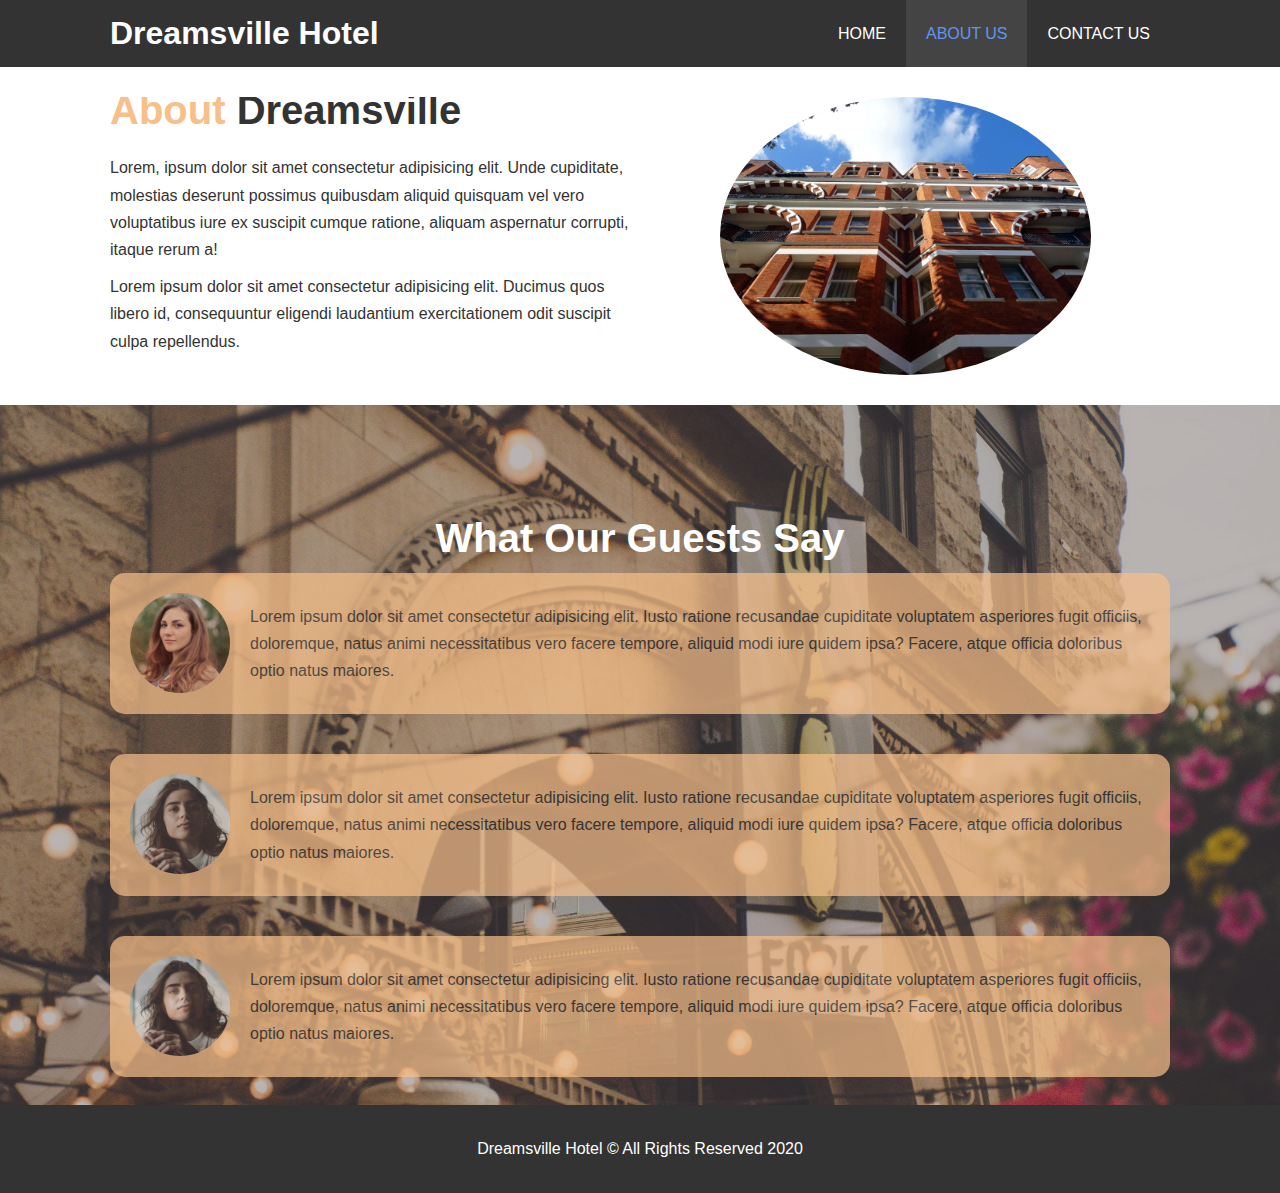
<file: about.html>
<!DOCTYPE html>
<html lang="en">
<head>
    <meta charset="UTF-8">
    <meta name="viewport" content="width=device-width, initial-scale=1.0">
    <meta http-equiv="X-UA-Compatible" content="ie=edge">
    <meta name="description" content="welcome to the best hotel in the world">
    <meta name="keyword" content="hote, kenya , luxury hote"> 
    <link rel="stylesheet" href="styles/style.css">
    <title>Abou</title>
</head>
<body>
    <header>
        <nav id="nav_bar">
            <div class="container">
                <h1 class="logo"><a href="index.html">Dreamsville Hotel</a></h1>
                <ul>
                    <li><a href="index.html">HOME</a></li>
                    <li><a class="current" href="about.html">ABOUT US</a></li>
                    <li><a href="contacts.html">CONTACT US</a></li>
            </ul>

            </div>
            
        </nav>
    </header>
    <section id="about_info" class="btn_readmore py-3">
        <div class="container">
            <div class="info-left">
                <h1><div class="l-heading"><span class="text_primary">About </span>Dreamsville</div></h1>
                <p>Lorem, ipsum dolor sit amet consectetur adipisicing elit. Unde cupiditate, molestias deserunt possimus quibusdam aliquid quisquam vel vero voluptatibus iure ex suscipit cumque ratione, aliquam aspernatur corrupti, itaque rerum a!</p>
                <p>Lorem ipsum dolor sit amet consectetur adipisicing elit. Ducimus quos libero id, consequuntur eligendi laudantium exercitationem odit suscipit culpa repellendus.
                </p>
            </div>
            <div class="info-right">
                <img src="./img/photo-2.jpg" alt="hotel">
            </div>
        </div>
    </section>
    <div class="clr"></div>
    <section id="feedback" class="py-3">
        <div class="container">
          <h2 class="l-heading" >What Our Guests Say</h2>
          <div class="feedback_1 bg_readmore">
              <img src="./img/person-1.jpg" alt="person1">
              <p>Lorem ipsum dolor sit amet consectetur adipisicing elit. Iusto ratione recusandae cupiditate voluptatem asperiores fugit officiis, doloremque, natus animi necessitatibus vero facere tempore, aliquid modi iure quidem ipsa? Facere, atque officia doloribus optio natus maiores.</p>
          </div>
          <div class="feedback_1 bg_readmore">
            <img src="./img/person-2.jpg" alt="person2">
            <p>Lorem ipsum dolor sit amet consectetur adipisicing elit. Iusto ratione recusandae cupiditate voluptatem asperiores fugit officiis, doloremque, natus animi necessitatibus vero facere tempore, aliquid modi iure quidem ipsa? Facere, atque officia doloribus optio natus maiores.</p>
        </div>
        <div class="feedback_1 bg_readmore">
            <img src="./img/person-2.jpg" alt="person2">
            <p>Lorem ipsum dolor sit amet consectetur adipisicing elit. Iusto ratione recusandae cupiditate voluptatem asperiores fugit officiis, doloremque, natus animi necessitatibus vero facere tempore, aliquid modi iure quidem ipsa? Facere, atque officia doloribus optio natus maiores.</p>
        </div>
        </div>
    </section>
    <footer id="main_footer">
        <p>Dreamsville Hotel &copy; All Rights Reserved 2020 </p>
    </footer>
</body>
</html>
</file>
<file: styles/style.css>
/* rESET*/
*{
    margin: 0;
    padding: 0;
    box-sizing: border-box;
}

/* main styling*/
html,body {
    font-family: Arial, Helvetica, sans-serif;
    line-height: 1.7em;
}
a {
    text-decoration: none;
    color: black;

}
h1 ,h2, h3 {
    padding-bottom: 20px;

}
p {
    margin: 10px 0;
}
.container {
    margin: auto;
    max-width: 1100px;
    overflow: auto;
    padding: 0 20px;
}
.text_primary {
    color: #f7c08a;
}
.lead {
    font-size: 20px;

}
.btn {
    display: inline-block;
    font-size: 18px;
    color: #fff;
    background: #333;
    padding: 13px 20px;
    border: none;
   

}
.btn:hover {
    background: #f7c08a;
    color: #333;
}
.btn_readmore {
    background:#fff ;
    color: #333;

}
.bg_dark{
    background: #333;
    color: #fff;
}
.bg_readmore {
    background: #f7c08a;
    color: #333;
}
.clr {
    clear: both;
}
.l-heading {
    font-size: 40px;
}
/* padding */
.py-1{padding: 10px;}
.py-2{padding: 20px;}
.py-3{padding: 30px;}
/* Navbar*/
#nav_bar{
    background: #333;
    color: #fff;
    overflow: auto;

}
#nav_bar a {
    color: #fff;
}

#nav_bar h1 {
    float: left;
    padding-top: 20px;

}
#nav_bar ul {
    list-style: none;
    float: right;
}
#nav_bar ul li {
    float: left;

}
#nav_bar ul li a {
    display: block;
    padding: 20px;
}
#nav_bar ul li a:hover,
#nav_bar ul li a.current{
    background: #444;
    color: cornflowerblue;
}
#showcase {
    background: url('../img/showcase.jpg') no-repeat center center/cover;
    height: 500px;
}
#showcase .showcase_content {
    color: #fff;
    text-align: center;
    padding-top: 170px;

}
#showcase .showcase_content h1{
    font-size: 60px;
    line-height: 1.5em;

}
#showcase .showcase_content p {
    padding-bottom: 20px;
    line-height: 1.7em;

    
}
/* home_ */
#home_info {
   height: 400px; 
}
#home_info .info_img {
    float: left;
    width: 50%;
    background: url('../img/photo-1.jpg') no-repeat;
    min-height: 100%;
    
}
#home_info .info_content {
    float: right;
    width: 50%;
    height: 100px;
    text-align: center;
    padding: 50px 30px;
    /* overflow: hidden; */
}
#home_info .info_content p {
    padding-bottom: 30px;
}
/* features */
.box {
    float: left;
    width: 33.33%;
    padding: 50px;
    text-align: center;
}
.box i {
    margin-bottom: 10px;
}
/* about */
#about_info .info-right {
    float: right;
    width: 50%;
    min-height: 100%;
  }
  
  #about_info .info-right img {
    display: block;
    margin: auto;
    width: 70%;
    border-radius: 50%;
  }
  
  #about_info .info-left {
    float: left;
    width: 50%;
    min-height: 100%;
  }
  /* feedback */
  #feedback {
      height: 700px;
      background: url('../img/test-bg.jpg')no-repeat
      center center/cover;
      padding-top: 100px;

  }
  #feedback h2 {
    color: #fff;
    text-align: center;
    padding: 20px 40px;
}
  #feedback .feedback_1 {
      padding: 20px;
      margin-bottom: 40px;
      border-radius: 15px;
      opacity: 0.7;
      /* margin-right: 20px; */
      
  }
  #feedback .feedback_1 img {
      width: 100px;
      float: left;
      margin-right: 20px;
      border-radius: 50%;

  }
  /* contact form */
  #contact-form .contact-group {
     margin-bottom: 20px;
  }
  #contact-form label {
      display: block;
      margin-bottom: 5px;
  }

  #contact-form input,
  #contact-form textarea {
      width: 100%;
      padding: 10px;
      border: 1px #ddd solid;

  }
  #contact-form textarea {
      height: 200px;
  }
  #contact-form input:focus,
  #contact-form textarea:focus {
      outline: none;
      border-color: #f7c08a;
  }


/* footer */
#main_footer{
    text-align: center;
    background: #333;
    color: #fff;
    padding: 20px;
}
</file>
